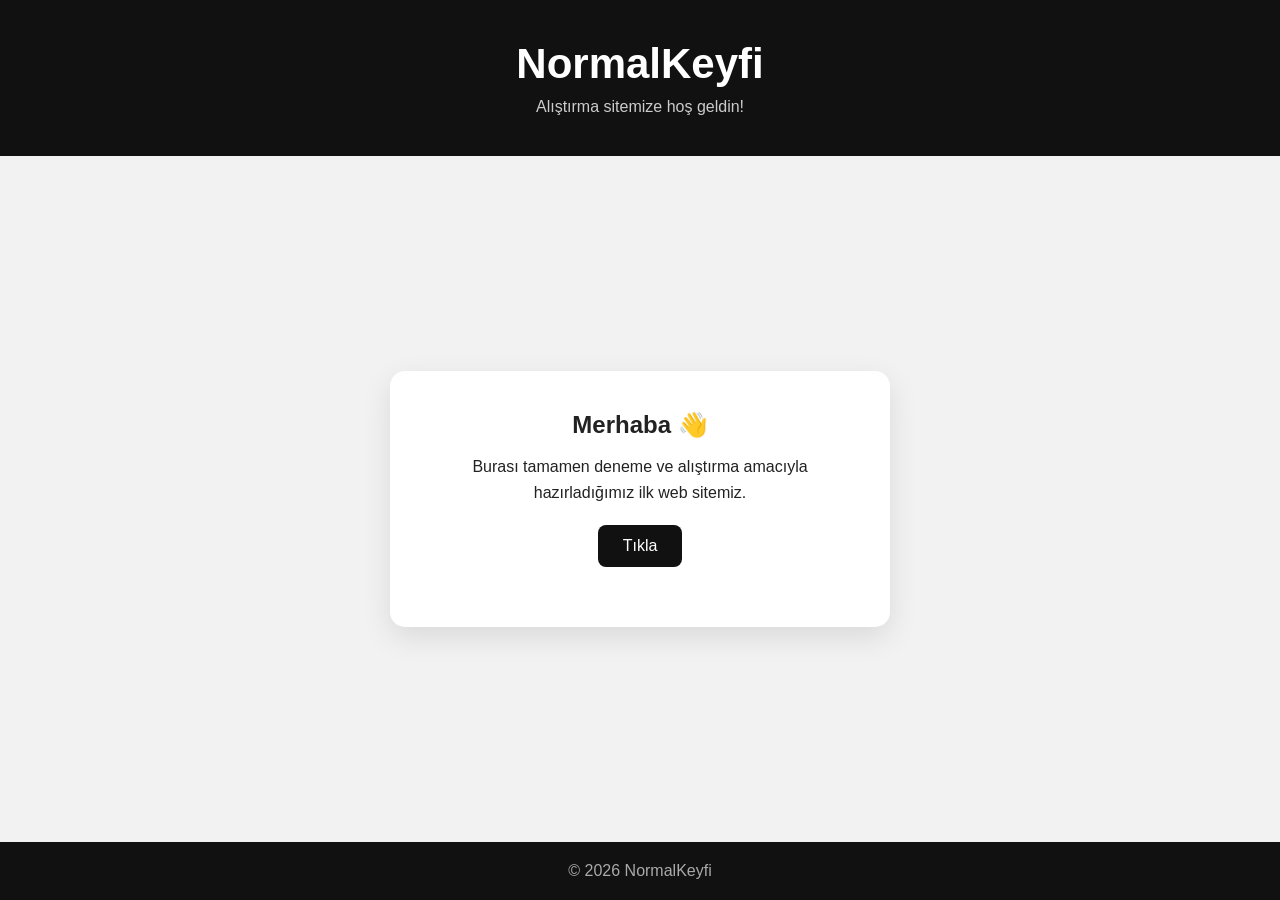
<file: index.html>
<!DOCTYPE html>
<html lang="tr">
<head>
    <meta charset="UTF-8">
    <meta name="viewport" content="width=device-width, initial-scale=1.0">
    <title>NormalKeyfi</title>
    <link rel="stylesheet" href="style.css">
</head>
<body>

    <header>
        <h1>NormalKeyfi</h1>
        <p>Alıştırma sitemize hoş geldin!</p>
    </header>

    <main>
        <section class="card">
            <h2>Merhaba 👋</h2>
            <p>
                Burası tamamen deneme ve alıştırma amacıyla
                hazırladığımız ilk web sitemiz.
            </p>

            <button onclick="mesajGoster()">Tıkla</button>

            <p id="mesaj"></p>
        </section>
    </main>

    <footer>
        <p>© 2026 NormalKeyfi</p>
    </footer>

    <script src="script.js"></script>
</body>
</html>
</file>
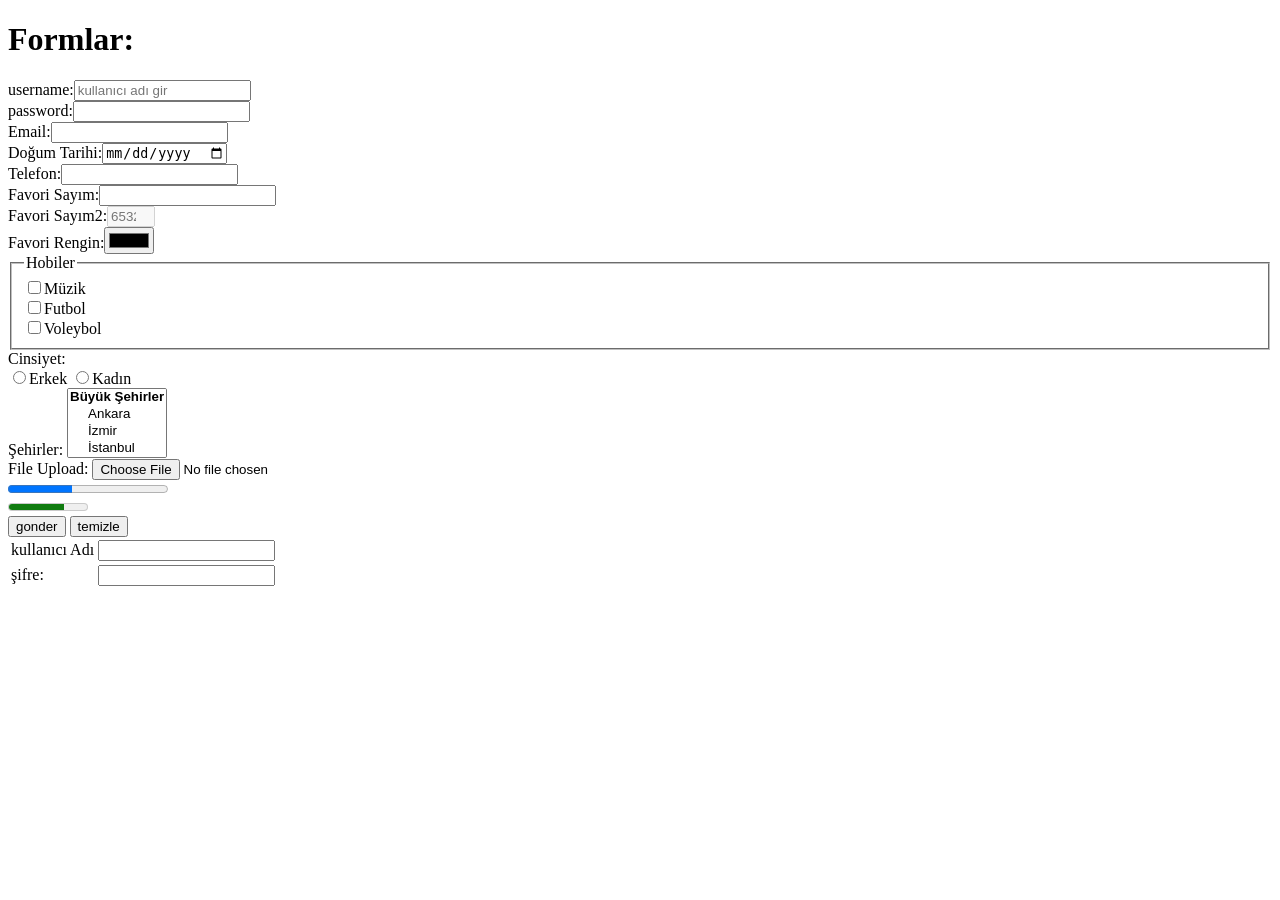
<file: formlar.html>
<!DOCTYPE html>
<html lang="en">
<head>
    <meta charset="UTF-8">
    <meta name="viewport" content="width=device-width, initial-scale=1.0">
    <title>Document</title>
</head>
<body>
    <h1>Formlar:</h1>
<form name="iletisim" action="#" method="post"> 
<label>username:</label><input type="text" name="kadi" placeholder="kullanıcı adı gir" autocomplete="on"><br>
<label>password:</label><input type="password" name="sifre"><br>
<label>Email:</label><input type="email" name="email" required><br>
<label>Doğum Tarihi:</label><input type="date" name="dogumtarihi"><br>
<label>Telefon:</label><input type="tel" name="telefon" pattern="[0-9]+"><br>
<label>Favori Sayım:</label><input type="number" name="favori" ><br>
<label>Favori Sayım2:</label><input type="number" name="favori2" min="0" max="10" placeholder="65321" readonly disabled><br>
<label>Favori Rengin:</label><input type="color" name="renk"><br>

<fieldset>
    <legend>Hobiler</legend>
<label><input type="checkbox" name="hobi" value="müzik">Müzik</label> <br>
<label><input type="checkbox" name="hobi" value="futbol">Futbol</label> <br>
<label><input type="checkbox" name="hobi" value="voleybol">Voleybol</label> <br>
</fieldset>

<label>Cinsiyet:</label><br>
<label><input type="radio" name="cins" value="e">Erkek</label>
<label><input type="radio" name="cins" value="k">Kadın</label> <br>  

<label>Şehirler:</label>
<select name="sehir" multiple>
    <optgroup label="Büyük Şehirler">
        <option value="ankara">Ankara</option>
        <option value="izmir">İzmir</option>
        <option value="ist">İstanbul</option>
   </optgroup>
    <option value="Kocaeli">Kocaeli</option>
</select> <br>

<label>File Upload:</label>
<input type="file" name="dosya" accept=".jpg, .png"  ><br>
<progress value="40" max="100"></progress> <br>
<meter value="70" min="0" max="100"></meter> <br>
<input type="submit" value="gonder">
<input type="reset" value="temizle">
<input type="hidden" name="gizliapikey">

<table>
<tr>
    <td><label for="kadi">kullanıcı Adı</label></td>
    <td><input type="text" name="kaditable" id="kadi"></td>
</tr>
<tr>
    <td><label for="sifre2">şifre:</label></td>
    <td><input type="text" name="sifre2table" id="sifre2"></td>
</tr>

</table>
</form>

</body>
</html>
</file>
<file: style.css>
* {
    margin: 0;
    padding: 0;
    box-sizing: border-box;
}

body {
    font-family: Arial, sans-serif;
    background: #f2f2f2;
    color: #222;
    min-height: 100vh;
    display: flex;
    flex-direction: column;
}

header {
    background: #111;
    color: white;
    text-align: center;
    padding: 40px 20px;
}

header h1 {
    font-size: 42px;
    margin-bottom: 10px;
}

header p {
    color: #ccc;
}

main {
    flex: 1;
    display: flex;
    justify-content: center;
    align-items: center;
    padding: 30px;
}

.card {
    background: white;
    width: 100%;
    max-width: 500px;
    padding: 40px;
    border-radius: 15px;
    text-align: center;
    box-shadow: 0 10px 30px rgba(0, 0, 0, 0.1);
}

.card h2 {
    margin-bottom: 15px;
}

.card p {
    line-height: 1.6;
    margin-bottom: 20px;
}

button {
    background: #111;
    color: white;
    border: none;
    padding: 12px 25px;
    border-radius: 8px;
    cursor: pointer;
    font-size: 16px;
}

button:hover {
    background: #333;
}

#mesaj {
    margin-top: 20px;
    font-weight: bold;
    color: #2e7d32;
}

footer {
    text-align: center;
    padding: 20px;
    background: #111;
    color: #aaa;
}
</file>
